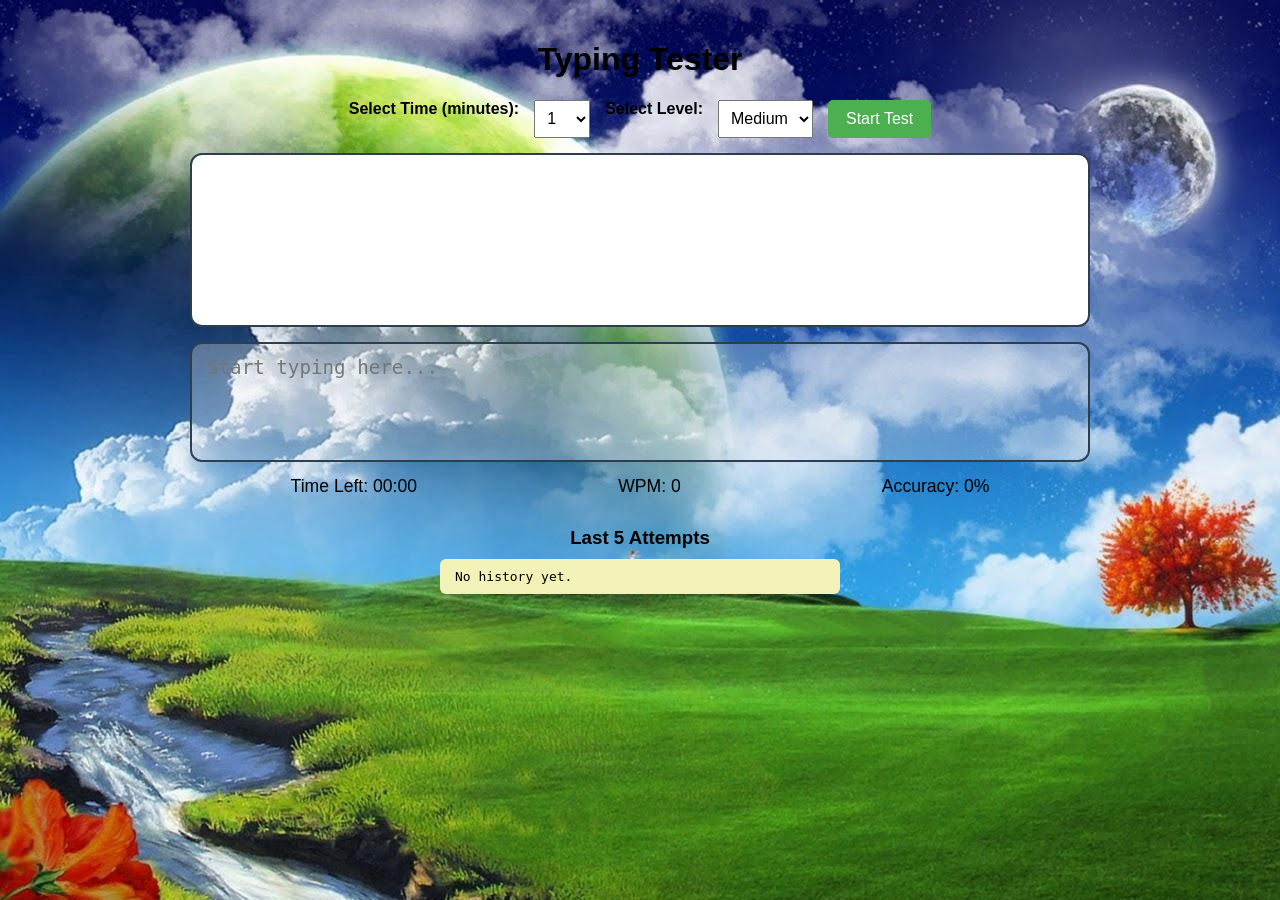
<file: index.html>
<!DOCTYPE html>
<html lang="en">
<head>
<meta charset="UTF-8" />
<meta name="viewport" content="width=device-width, initial-scale=1" />
<title>Typing Master Pro - Online Typing Test</title>
<link rel="stylesheet" type="text/css" href="style.css" />
</head>
<body>

<h1>Typing Tester</h1>

<div class="controls">
  <label for="timeSelect">Select Time (minutes): </label>
  <select id="timeSelect">
  </select>

  <label for="levelSelect">Select Level: </label>
  <select id="levelSelect">
    <option value="easy">Easy</option>
    <option value="medium" selected>Medium</option>
    <option value="hard">Hard</option>
  </select>

  <button id="startBtn">Start Test</button>
</div>

<div class="text-display" id="textDisplay"></div>

<textarea id="inputArea" placeholder="Start typing here..." disabled></textarea>

<div class="stats">
  <div>Time Left: <span id="timeLeft">00:00</span></div>
  <div>WPM: <span id="wpm">0</span></div>
  <div>Accuracy: <span id="accuracy">0%</span></div>
</div>

<div class="history">
  <h3>Last 5 Attempts</h3>
  <ul id="historyList" class="history-list"></ul>
</div>
</body>
<script src="script.js"></script>
</html>
</file>
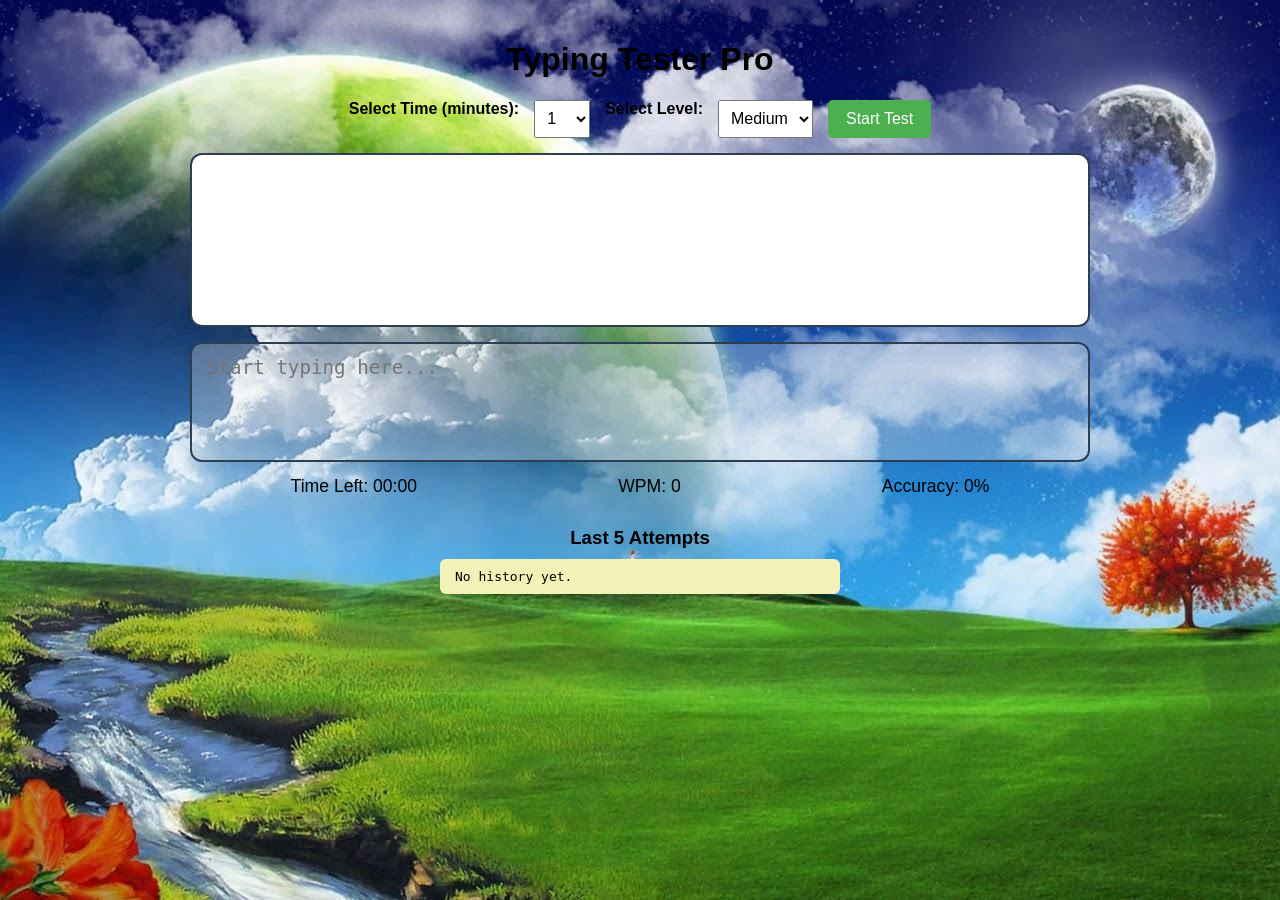
<file: project 1.html>
<!DOCTYPE html>
<html lang="en">
<head>
<meta charset="UTF-8" />
<meta name="viewport" content="width=device-width, initial-scale=1" />
<title>Typing Master Pro - Online Typing Test</title>
<link rel="stylesheet" type="text/css" href="style.css" />
</head>
<body>

<h1>Typing Tester Pro</h1>

<div class="controls">
  <label for="timeSelect">Select Time (minutes): </label>
  <select id="timeSelect">
  </select>

  <label for="levelSelect">Select Level: </label>
  <select id="levelSelect">
    <option value="easy">Easy</option>
    <option value="medium" selected>Medium</option>
    <option value="hard">Hard</option>
  </select>

  <button id="startBtn">Start Test</button>
</div>

<div class="text-display" id="textDisplay"></div>

<textarea id="inputArea" placeholder="Start typing here..." disabled></textarea>

<div class="stats">
  <div>Time Left: <span id="timeLeft">00:00</span></div>
  <div>WPM: <span id="wpm">0</span></div>
  <div>Accuracy: <span id="accuracy">0%</span></div>
</div>

<div class="history">
  <h3>Last 5 Attempts</h3>
  <ul id="historyList" class="history-list"></ul>
</div>
</body>
<script src="script.js"></script>
</html>
</file>
<file: style.css>
body {
    background-image: url('Background_image.jpg');
    background-repeat: repeat;
    font-family: 'Segoe UI', Tahoma, Geneva, Verdana, sans-serif;
    padding: 20px;
    max-width: 900px;
    margin: auto;
    color: black;
  }
  h1 {
    text-align: center;
  }
  .controls {
    margin-bottom: 15px;
    display: flex;
    justify-content: center;
    gap: 15px;
    flex-wrap: wrap;
  }
  label {
    font-weight: bold;
  }
  select {
    font-size: 1rem;
    padding: 5px 8px;
  }
  button {
    background-color: #4caf50;
    color: white;
    border: none;
    padding: 10px 18px;
    font-size: 1rem;
    cursor: pointer;
    border-radius: 5px;
  }
  button:disabled {
    background-color: #9ccc9c;
    cursor: not-allowed;
  }
  .text-display {
    background: white;
    border-radius: 8px;
    padding: 20px;
    font-family: monospace;
    font-size: 1.1rem;
    min-height: 120px;
    margin-bottom: 10px;
    line-height: 1.4;
    user-select: none;
    border: 1px solid #ccc;
    white-space: pre-wrap;
  }
  .char.correct {
    color: green;
  }
  .char.incorrect {
    color: red;
  }
  .char.current {
    background: yellow;
  }
  .char.default {
    color: #888;
  }
  textarea {
    width: 100%;
    height: 120px;
    font-family: monospace;
    font-size: 1.1rem;
    padding: 10px;
    border-radius: 8px;
    border: 1px solid #ccc;
    resize: none;
    box-sizing: border-box;
  }
  #textDisplay {
  background-color: white;
  border: 2px solid #2c3e50;
  border-radius: 12px;
  padding: 20px;
  font-family: monospace;
  font-size: 1.25rem;
  min-height: 130px;
  max-height: 150px;
  margin-bottom: 15px;
  user-select: none;
  white-space: pre-wrap;
  overflow-y: auto;
}

  #inputArea {
  width: 100%;
  height: 120px;
  font-size: 1.2rem;
  font-family: monospace;
  padding: 12px 15px;
  border-radius: 12px;
  border: 2px solid #2c3e50;
  box-sizing: border-box;
  resize: none;
  overflow-y: auto;
}
  .stats {
    margin-top: 10px;
    font-size: 1.1rem;
    display: flex;
    justify-content: space-around;
  }
  .history {
    margin-top: 30px;
  }
  .history h3 {
    margin-bottom: 10px;
    text-align: center;
  }
  .history-list {
    list-style: none;
    padding-left: 0;
    max-width: 400px;
    margin: auto;
  }
  .history-list li {
    background: #f1f1b8;
    margin: 6px 0;
    padding: 10px 15px;
    border-radius: 6px;
    font-family: monospace;
  }
</file>
